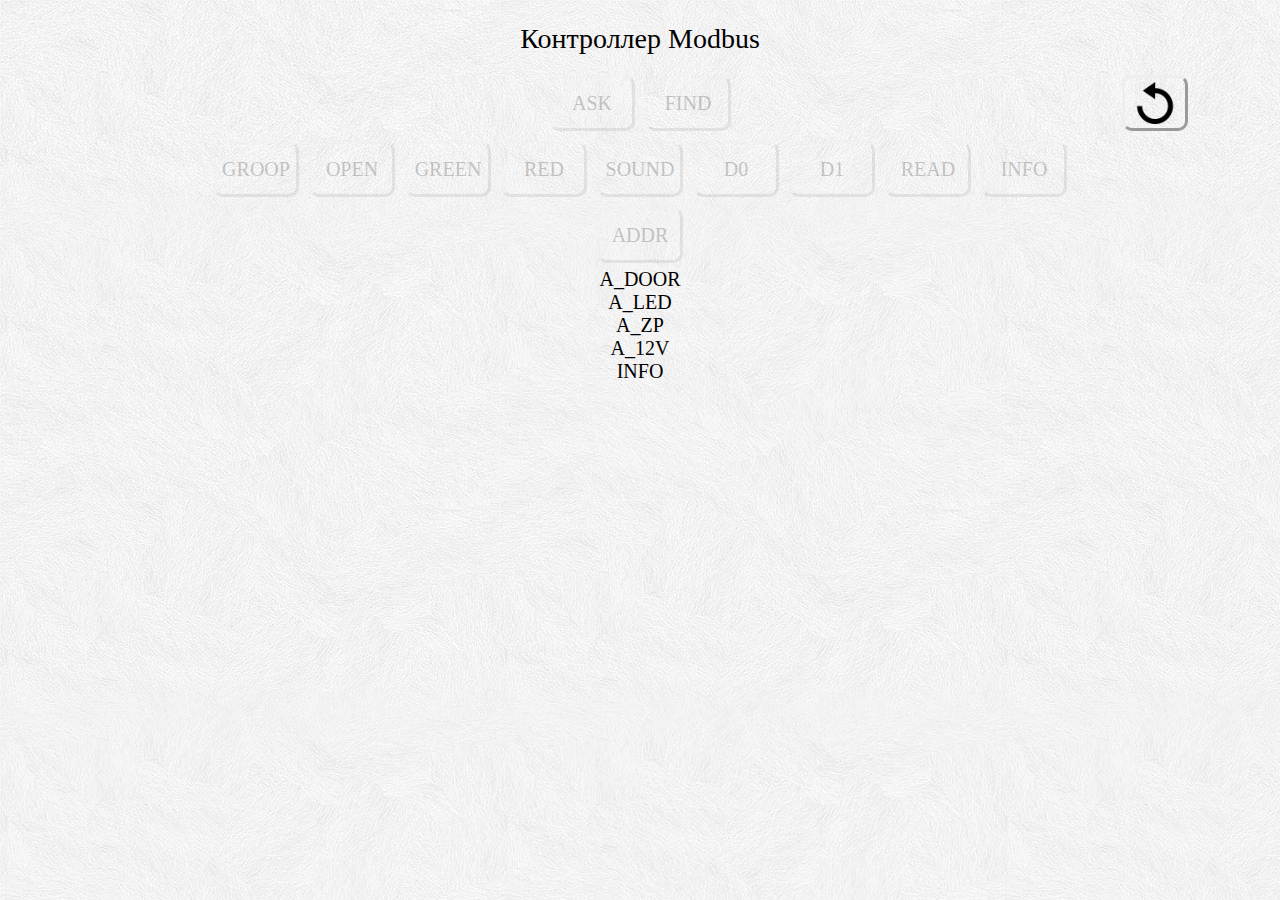
<file: index.html>
<html>
<head>
    <meta http-equiv="Content-Type" content="text/html; charset=utf-8">
    <TITLE>Modbus</TITLE>
     <meta name="viewport" content="width=device-width">
    <link rel="stylesheet" href="style.css">
</head>
<body>
<div class='main'>
    <div class='top'>Контроллер Modbus</div>
    <div class='content'>
		<div class='section' data-block='controllers'>
	
		</div>
		<div class='centre'>
			<div data-line='Controls'>
				<div data-click='ask'  title = "отправить запрос" >ASK</div>	
				<div data-click='find'  title = "сканировать адреса" >FIND</div>			
			</div>
			<div data-line='Controls'>
				<div data-click='groop'  title = "пакетная команда" >GROOP</div>
				<div data-click='open_lock'  title = "открыть замок" >OPEN</div>
				<div data-click='green'  title = "контакт LED" >GREEN</div>
				<div data-click='red'  title = "контакт ZUMM" >RED</div>	
				<div data-click='sound'  title = "звук контроллера" >SOUND</div>
				<div data-click='d0'  title = "D0 на GND" >D0</div>	
				<div data-click='d1'  title = "D1 на GND" >D1</div>	
				<div data-click='read'  title = "прочитать состояние" >READ</div>
				<div data-click='get_info'  title = "получить информацию о контроллере" >INFO</div>
				<div data-click='new_addess'  title = "изменить сетевой адрес на 2" >ADDR</div>
			</div>
			<div data-line='pole'>
				<div id="pole"></div>
			</div>
			<div data-line='pole'>
				<div>A_DOOR</div>
				<div id="a_door"></div>
			</div>
			<div data-line='pole'>
				<div>A_LED</div>
				<div id="a_led"></div>
			</div>
			<div data-line='pole'>
				<div>A_ZP</div>
				<div id="a_zp"></div>
			</div>
			<div data-line='pole'>
				<div>A_12V</div>
				<div id="a_12v"></div>
			</div>
			<div data-line='pole'>
				<div>INFO</div>
				<div id="a_info"></div>
			</div>
		</div>
		<div class='section'>
			<div data-click='recovery' title = "Выбрать порт"></div>		
		</div>
    </div>
</div>
<script src="script.js"></script>
</body>
</html>
</file>
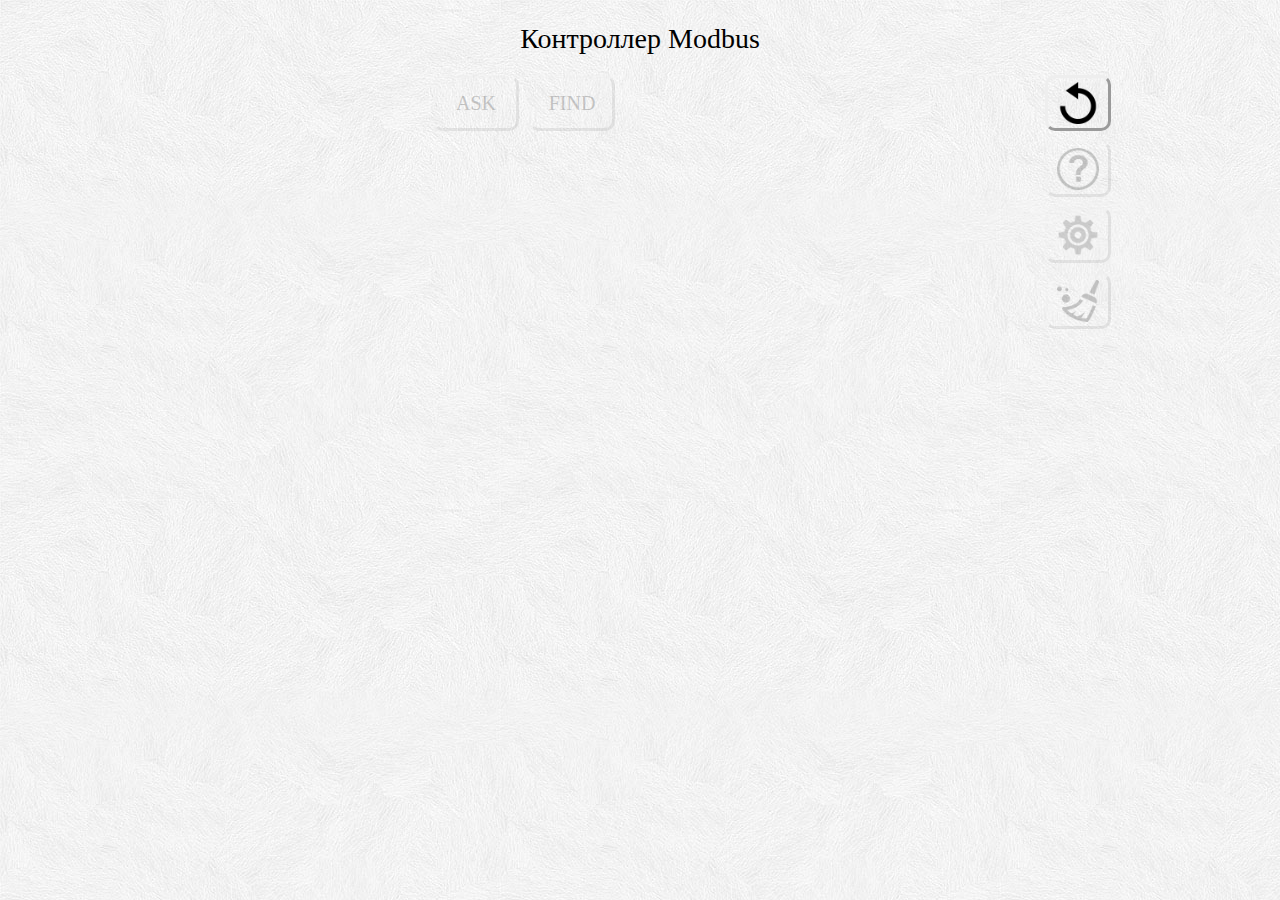
<file: 115200/index.html>
<html>
<head>
    <meta http-equiv="Content-Type" content="text/html; charset=utf-8">
    <TITLE>Modbus</TITLE>
     <meta name="viewport" content="width=device-width">
    <link rel="stylesheet" href="style.css">
</head>
<body>
<div class='main'>
    <div class='top'>Контроллер Modbus</div>
    <div class='content'>
		<div class='centre'>
			<div data-line='Controls'>
				<div data-click='ask'  title = "отправить запрос" >ASK</div>	
				<div data-click='find'  title = "сканировать адреса" >FIND</div>	
			</div>
			<div data-line='pole'>
				<div id="pole"></div>
			</div>
		</div>
		<div class='section'>
			<div data-click='recovery' title = "Выбрать порт"></div>
			<div data-click='typical'  title = "Информация о контроллере" ></div>	
			<div data-click='service'  title = "Изменить адрес контроллера" ></div>		
			<div data-click='clear'  title = "Очистить поле" ></div>
			<div data-click='get'  title = "Прочитать настройки" ></div>				
			<div data-click='set'  title = "Записать настройки" ></div>			
		</div>
    </div>
</div>
<script src="script.js"></script>
</body>
</html>
</file>
<file: style.css>
.main div, .main input, .main select, .main, .main form{  /* значения по умолчанию */
    display: flex;  /* включили гибкое форматирование */
}
 /*1   */
.main, .section,  .centre{
	flex-direction: column; /* направление главнеой оси в ряд*/
}
 /*2   */
.content>form, .article>.line{
    justify-content: space-around; /* распределение содержимого  по главной оси */ 
}
.main, .title,  .content, .centre>div[data-line]{
    justify-content: center; /* распределение содержимого  по главной оси */ 
}

.centre>div[data-line]>input, .section>div{
    justify-content: flex-start; /* распределение содержимого  по главной оси */ 
}
.centre>div[data-line]>div{
    justify-content: center; /* распределение содержимого  по главной оси */ 
}
.centre>div[data-line="formats"]>div{
    justify-content: flex-end; /* распределение содержимого  по главной оси */ 
}

 .table>.line{
    justify-content: space-between;     
 }

 /*3 */
.centre>div[data-line='pole']{
    align-items:flex-start  ; /* выравнивание в поперечной оси */  
}
.centre>div[data-display], .centre>div[data-line]>div, .centre>div[data-line]>input{
    align-items:center ; /* выравнивание в поперечной оси */   
}

 /*4 */
.centre>div[data-line='pole'], .centre,  .section{
    flex-grow: 1;  
}

.centre>div[data-line]{
    flex-wrap:wrap; /* перенос блоков */ 
}

.centre{
    flex-basis: 45em; 
}
.section{
    flex-basis: 5em; 
} 

/* ----------------   flax  -------------- */
.mine {
    width:100%;
	height:100%;
    overflow:auto;
}
.centre>div[data-line='pole']{
	max-height:60vh;
	overflow:auto;
}


/*5 */
 
.section>div{
	margin: 0.5em;	
}
.main>.top{
	padding: 15px;
	margin: auto;
}
/*5 */
div, input, select{
    font-size:  20px;    
    font-family:  serif;  
}

.top{
    font-size:  1.4em;  
}  


.centre>div[data-line="formats"]>input{
    flex-basis: 30em;
}
.centre>div[data-line="number"]>input{
    max-width: 12em;
}

input::placeholder {
    color: rgb(120, 120, 120);
    opacity:0.7;	
}
input:hover{
	 /*width: 10ex;*/
	 background-color: white;
}


input{
    background-color:rgba(205, 214, 219, 0);
    border:none;
	padding: 5px 20px;
	margin: 5px 5px;
}

.page_name{
    font-size:  30px;
	text-align: center;
	padding: 20px;
}

/*10 animation*/

div[data-click]:hover {
    background-color: rgb(200, 200, 200);
}
div[data-click]{
    border-style: outset;
    user-select: none;
    border-radius: 10px; 
	padding: 5px 10px;
	margin:5px;
}
div[data-click]:active, div[data-in='1'] {
    border-style:inset;
    background-color: rgb(240, 255, 240);
}


body{
    background: url(fon.jpg) repeat; /* Параметры фона */  
}

div[data-click='get'] {
    background: url(png/out.png) no-repeat;
}
div[data-click='set'] {
    background: url(png/in.png) no-repeat;
}

div[data-click='service'] {
    background: url(png/service.png) no-repeat;
}
div[data-click='recovery'] {
    background: url(png/recovery_staff.png) no-repeat;
}
div[data-click='typical'] {
    background: url(png/check_domain.png) no-repeat;
}
div[data-click='clear'] {
    background: url(png/clear.png) no-repeat;
}

div[data-click] {
  width: 2em;
  height: 2em;
  background-size: 70%;
  background-position: center;
  max-width:5em;
}

div[data-line]>div[data-click] {
  min-width:3em;
}

div[data-click] {
	opacity: 0.2;
}
#pole{
	overflow:auto;
}
.centre>div[data-line="formats"]{

}
div[data-click="get"], div[data-click="set"]{
	visibility: hidden;
}
</file>
<file: 115200/style.css>
.main div, .main input, .main select, .main, .main form{  /* значения по умолчанию */
    display: flex;  /* включили гибкое форматирование */
}
 /*1   */
.main, .section,  .centre{
	flex-direction: column; /* направление главнеой оси в ряд*/
}
 /*2   */
.content>form, .article>.line{
    justify-content: space-around; /* распределение содержимого  по главной оси */ 
}
.main, .title,  .content, .centre>div[data-line]{
    justify-content: center; /* распределение содержимого  по главной оси */ 
}

.centre>div[data-line]>input, .section>div{
    justify-content: flex-start; /* распределение содержимого  по главной оси */ 
}
.centre>div[data-line]>div{
    justify-content: center; /* распределение содержимого  по главной оси */ 
}
.centre>div[data-line="formats"]>div{
    justify-content: flex-end; /* распределение содержимого  по главной оси */ 
}

 .table>.line{
    justify-content: space-between;     
 }

 /*3 */
.centre>div[data-line='pole']{
    align-items:flex-start  ; /* выравнивание в поперечной оси */  
}
.centre>div[data-display], .centre>div[data-line]>div, .centre>div[data-line]>input{
    align-items:center ; /* выравнивание в поперечной оси */   
}

 /*4 */
.centre>div[data-line='pole'], .centre,  .section{
    flex-grow: 1;  
}

.centre>div[data-line]{
    flex-wrap:wrap; /* перенос блоков */ 
}

.centre{
    flex-basis: 45em; 
}
.section{
    flex-basis: 5em; 
} 

/* ----------------   flax  -------------- */
.mine {
    width:100%;
	height:100%;
    overflow:auto;
}
.centre>div[data-line='pole']{
	max-height:60vh;
	overflow:auto;
}


/*5 */
 
.section>div{
	margin: 0.5em;	
}
.main>.top{
	padding: 15px;
	margin: auto;
}
/*5 */
div, input, select{
    font-size:  20px;    
    font-family:  serif;  
}

.top{
    font-size:  1.4em;  
}  


.centre>div[data-line="formats"]>input{
    flex-basis: 30em;
}
.centre>div[data-line="number"]>input{
    max-width: 12em;
}

input::placeholder {
    color: rgb(120, 120, 120);
    opacity:0.7;	
}
input:hover{
	 /*width: 10ex;*/
	 background-color: white;
}


input{
    background-color:rgba(205, 214, 219, 0);
    border:none;
	padding: 5px 20px;
	margin: 5px 5px;
}

.page_name{
    font-size:  30px;
	text-align: center;
	padding: 20px;
}

/*10 animation*/

div[data-click]:hover {
    background-color: rgb(200, 200, 200);
}
div[data-click]{
    border-style: outset;
    user-select: none;
    border-radius: 10px; 
	padding: 5px 10px;
	margin:5px;
}
div[data-click]:active, div[data-in='1'] {
    border-style:inset;
    background-color: rgb(240, 255, 240);
}


body{
    background: url(fon.jpg) repeat; /* Параметры фона */  
}

div[data-click='get'] {
    background: url(png/out.png) no-repeat;
}
div[data-click='set'] {
    background: url(png/in.png) no-repeat;
}

div[data-click='service'] {
    background: url(png/service.png) no-repeat;
}
div[data-click='recovery'] {
    background: url(png/recovery_staff.png) no-repeat;
}
div[data-click='typical'] {
    background: url(png/check_domain.png) no-repeat;
}
div[data-click='clear'] {
    background: url(png/clear.png) no-repeat;
}

div[data-click] {
  width: 2em;
  height: 2em;
  background-size: 70%;
  background-position: center;
  max-width:5em;
}

div[data-line]>div[data-click] {
  min-width:3em;
}

div[data-click] {
	opacity: 0.2;
}
#pole{
	overflow:auto;
}
.centre>div[data-line="formats"]{

}
div[data-click="get"], div[data-click="set"]{
	visibility: hidden;
}
</file>
